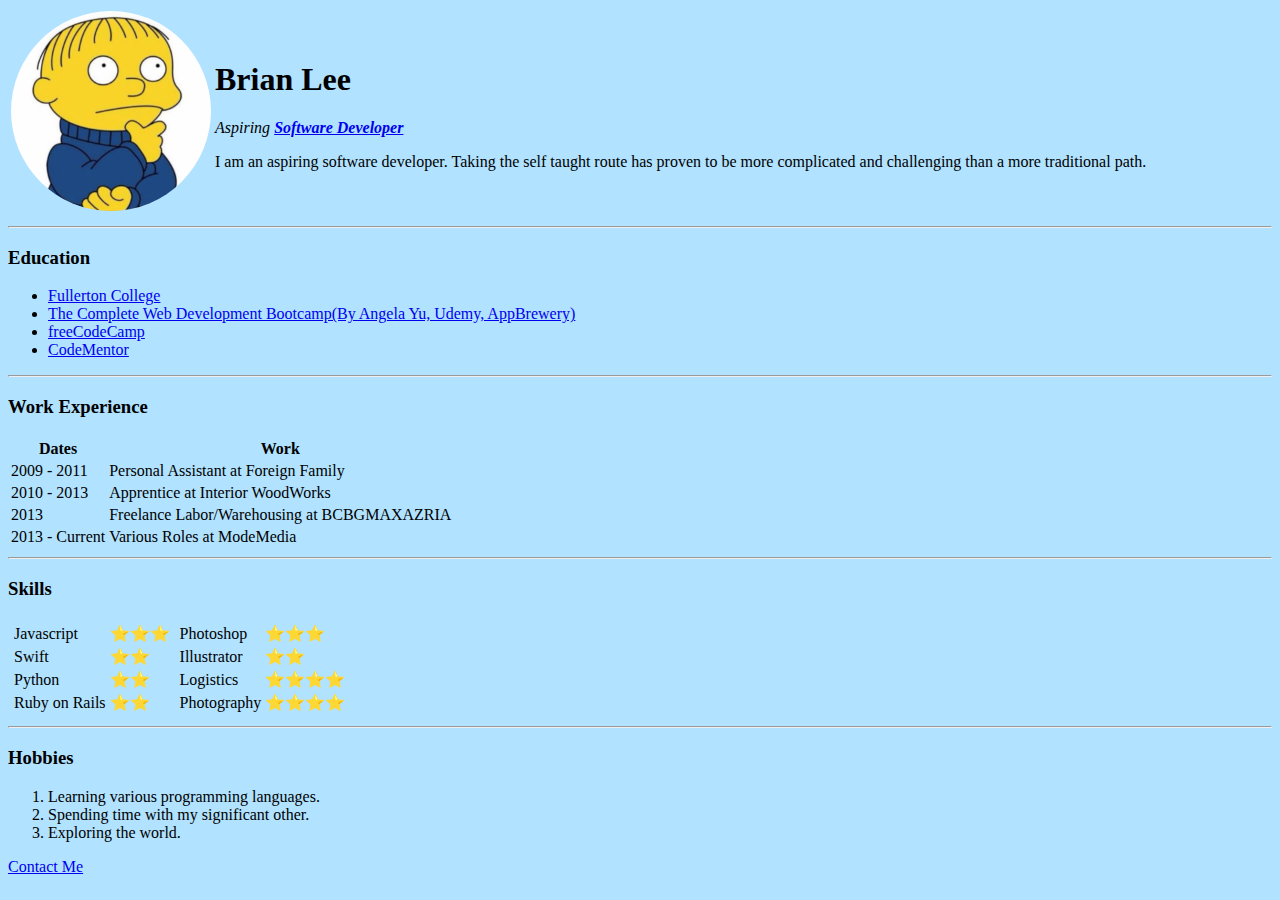
<file: index.html>
<!DOCTYPE html>
<!--[if lt IE 7]>      <html class="no-js lt-ie9 lt-ie8 lt-ie7"> <![endif]-->
<!--[if IE 7]>         <html class="no-js lt-ie9 lt-ie8"> <![endif]-->
<!--[if IE 8]>         <html class="no-js lt-ie9"> <![endif]-->
<!--[if gt IE 8]><!--> <html class="no-js"> <!--<![endif]-->
    <head>
        <meta charset="utf-8">
        <meta http-equiv="X-UA-Compatible" content="IE=edge">
        <title>Brian's Personal Site</title>
        <meta name="description" content="">
        <meta name="viewport" content="width=device-width, initial-scale=1">
        <link rel="stylesheet" href="style.css">
    </head>

    <body>
        <!--[if lt IE 7]>
            <p class="browsehappy">You are using an <strong>outdated</strong> browser. Please <a href="#">upgrade your browser</a> to improve your experience.</p>
        <![endif]-->
        <table>
            <tr>
                <td><img src = "images/Ralph-Wiggum.jpg" alt = "Brian Profile"></td>
                <td><h1>Brian Lee</h1>
                    <p><em>Aspiring <strong><a href =  "https://wikipedia.org">Software Developer</a></strong></em></p>
                    <p>I am an aspiring software developer. Taking the self taught route has proven to be more complicated and challenging than a more traditional path.</p></td>
            </tr>

        </table>
        
        <hr>
        <h3>Education</h3>
        <ul>
            <li><a href="https://www.fullcoll.edu">Fullerton College</a></li>
            <li><a href="https://www.appbrewery.co">The Complete Web Development Bootcamp(By Angela Yu, Udemy, AppBrewery)</a></li>
            <li><a href = "https://www.freecodecamp.org">freeCodeCamp</a></li>
            <li><a href="https://www.codementor.io">CodeMentor</a></li>
        </ul>
        <hr>
        <h3>Work Experience</h3>
        <table>
            <thead>
                <TR>
                    <th>Dates</th>
                    <th>Work</th>
                </TR>
            </thead>
            <tbody>
                    <tr>
                            <td>2009 - 2011</td>
                            <td>Personal Assistant at Foreign Family</td>
                        </tr>
                        <tr>
                            <td>2010 - 2013</td>
                            <td>Apprentice at Interior WoodWorks</td>
                        </tr>
                        <tr>
                            <td>2013</td>
                            <td>Freelance Labor/Warehousing at BCBGMAXAZRIA</td>
                        </tr>
                        <tr>
                            <td>2013 - Current</td>
                            <td>Various Roles at ModeMedia</td>
                        </tr>
            </tbody>
            <tfoot>

            </tfoot>

          
        </table>
        <hr>
        <h3>Skills</h3>
        <table>
            <tr>
                <td>
                        <table>
                                <tr>
                                    <td>Javascript</td>
                                    <td>&#11088&#11088&#11088</td>
                                </tr>
                                <tr>
                                    <td>Swift</td>
                                    <td>&#11088&#11088</td>
                                </tr>
                                <tr>
                                    <td>Python</td>
                                    <td>&#11088&#11088</td>
                                </tr>
                                <tr>
                                    <td>Ruby on Rails</td>
                                    <td>&#11088&#11088</td>
                                </tr>
                    
                            </table>
                </td>
                <td>
                        <table>
                                <tr>
                                    <td>Photoshop</td>
                                    <td>&#11088&#11088&#11088</td>
                                </tr>
                                <tr>
                                    <td>Illustrator</td>
                                    <td>&#11088&#11088</td>
                                </tr>
                                <tr>
                                    <td>Logistics</td>
                                    <td>&#11088&#11088&#11088&#11088</td>
                                </tr>
                                <tr>
                                    <td>Photography</td>
                                    <td>⭐️⭐️⭐️⭐️</td>
                                </tr>
                    
                            </table>
                </td>
            </tr>

        </table>

        <hr>
        <h3>Hobbies</h3>
        <ol>
            <li>Learning various programming languages.</li>
            <li>Spending time with my significant other.</li>
            <li>Exploring the world.</li>
        </ol>
        <a href="contact.html">Contact Me</a>
        <script src="" async defer></script>
    </body>
    </html>
</file>
<file: style.css>
body {
    background-color: rgb(177, 226, 255)
}
img {
    border-radius: 50%;
    width: 200px;
    height: 200px;
  }
</file>
